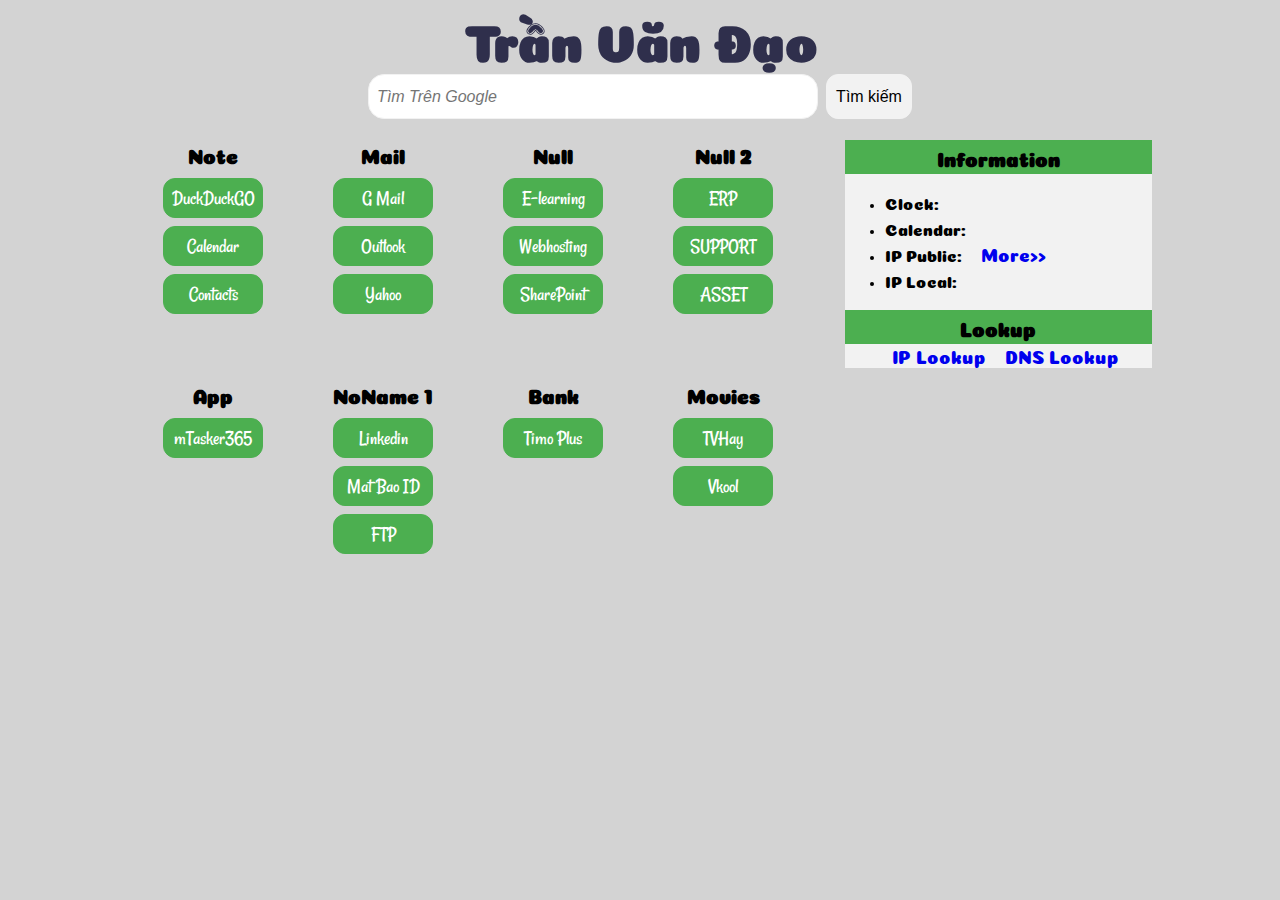
<file: index.html>
<!DOCTYPE html>
<html lang="en">

<head>
    <title>DaoTran - Home</title>
    <meta charset="utf-8" />
    <meta name="author" content="DaoTran" />
    <link href="https://fonts.googleapis.com/css?family=Coiny|Rancho" rel="stylesheet">
    <link rel="shortcut icon" href="assets/img/favicons/favicon.png" />
    <link rel="stylesheet" href="assets/css/style.css" />
    <meta name="viewport" content="width=device-width, inital-scale=1">
    <script type="text/javascript" src="/assets/js/main.js"></script>
    <script src="https://cdnjs.cloudflare.com/ajax/libs/jquery/3.0.0/jquery.js"></script>
</head>

<body>
    <div class="first">
        <h2 id="tieude"><a href="index.html" target="_self" title="Go Home">Trần Văn Đạo</a></h2>
        <!-- searrch -->
        <div class="box">
            <form method=GET action="https://www.google.com/search">
                <input type="search" name=q size=40 maxlength=255 value="" placeholder="Tìm Trên Google" autocomplete="off" autofocus>
                <input type="submit" name=btng value="Tìm kiếm">
            </form>
        </div>
        <!-- end search -->
    </div>
    <!-- start main -->
    <div class="main">
        <!-- start sidebar -->
        <div class="sidebar">
            <h2 class="name-feature">Information</h2>
            <div id="info">
                <ul>
                    <li>Clock: <span class="span_info" id="clock"></span></li>
                    <li>Calendar: <span class="span_info" id="date"> </span></li>
                    <li>IP Public: <span class="span_info" id="ippublic"></span><a href="more-info.html" title="More info IP" id="more">More>></a></li>
                    <li>IP Local: <span class="span_info" id="iplocal"> </span>
                </ul>
            </div>
            <h2 class="name-feature">Lookup</h2>
            <div id="lookup">

                <a href="iplookup.html" target="_self" title="IP Lookup">IP Lookup</a>
                <a href="dnslookup.html" target="_self" title="DNS Lookup">DNS Lookup</a>

            </div>
        </div>
        <!-- end sidebar -->
        <!-- start container -->
        <div class="container">
            <!-- link-->
            <div class="link">
                <p class="name-feature">Note</p>
                <a Href=https://duckduckgo.com><button type="button">DuckDuckGO</button></a> <br>
                <a Href=https://calendar.google.com><button type="button">Calendar</button></a> <br>
                <a Href=https://contacts.google.com><button type="button">Contacts</button></a> <br>
            </div>

            <div class="link">
                <p class="name-feature">Mail</p>
                <a Href=https://mail.google.com><button type="button">G Mail</button></a> <br>
                <a Href=https://outlook.live.com><button type="button">Outlook</button></a> <br>
                <a Href=https://mail.yahoo.com><button type="button">Yahoo</button></a> <br>
            </div>

            <div class="link">
                <p class="name-feature">Null</p>
                <a Href=https://online.bhk.vn:445><button type="button">E-learning</button></a> <br>
                <a Href=https://webhosting.bhk.vn><button type="button">Webhosting</button></a> <br>
                <a Href=https://bhktechcorp.sharepoint.com/_layouts/15/sharepoint.aspx><button type="button">SharePoint</button></a> <br>
            </div>
            <div class="link">
                <p class="name-feature">Null 2</p>
                <a Href=https://erp.bhk.vn:8069/><button type="button">ERP</button></a> <br>
                <a Href=https://support.bhk.vn/scp/><button type="button">SUPPORT</button></a> <br>
                <a Href=https://asset.bhk.vn:81><button type="button">ASSET</button></a> <br>
            </div>
            <div class="link">
                <p class="name-feature">App</p>
                <a Href=https://null><button type="button">mTasker365</button></a> <br>

            </div>
            <div class="link">
                <p class="name-feature">NoName 1</p>
                <a Href=https://www.linkedin.com/feed><button type="button">Linkedin</button></a> <br>
                <a Href=https://id.matbao.net/users/login><button type="button">Mat Bao ID</button></a> <br>
                <a Href=ftp://localhost><button type="button">FTP</button></a> <br>
            </div>

            <div class="link">
                <p class="name-feature">Bank</p>
                <a Href=https://my.timo.vn><button type="button">Timo Plus</button></a> <br>
            </div>
            <div class="link">
                <p class="name-feature">Movies</p>
                <a Href=http://tvhays.org><button type="button">TVHay</button></a> <br>
                <a Href=http://vkoolzz.net><button type="button">Vkool</button></a> <br>
            </div>
            <!-- End link-->
        </div>
        <!-- end container -->

    </div>
    <!-- end main -->

</body>

</html>
</file>
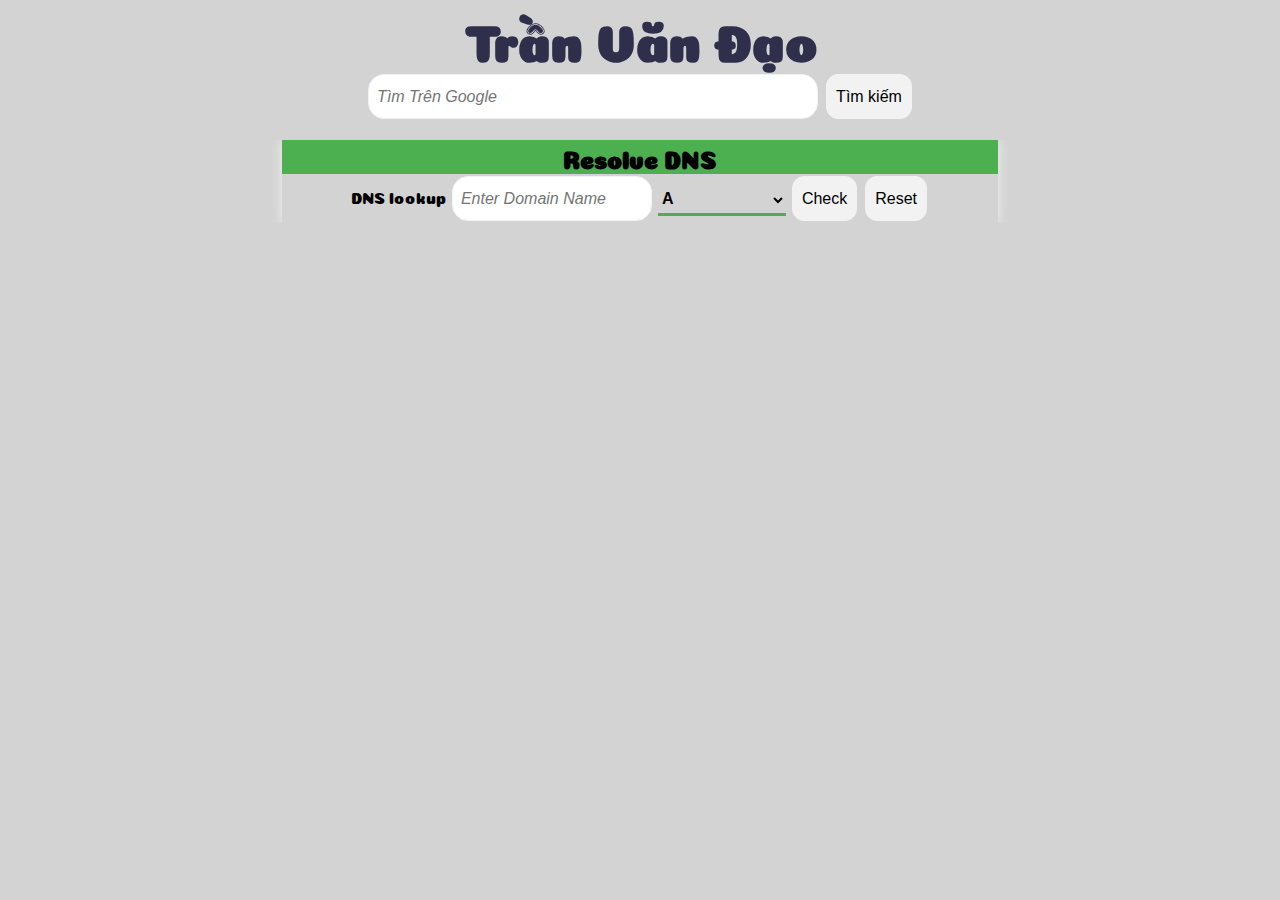
<file: dnslookup.html>
<!DOCTYPE html>
<html lang="en">
<head>
	<title>DaoTran - DNS Lookup</title>
    <meta charset="utf-8" />
	<meta name="author" content="DaoTran" />
	<link href="https://fonts.googleapis.com/css?family=Coiny|Rancho" rel="stylesheet">
    <link rel="shortcut icon" href="assets/img/favicons/favicon.png" />
	<link rel="stylesheet" href="assets/css/style.css" />
	<meta name="viewport" content="width=device-width, inital-scale=1">
	<script type="text/javascript" src="/assets/js/main.js"></script>
    <script src="https://cdnjs.cloudflare.com/ajax/libs/jquery/3.0.0/jquery.js"></script>
    

</head>
<body>
    <div class="first">
    <h2 id="tieude"><a href="index.html" target="_self" title="Go Home">Trần Văn Đạo</a></h2>
    <!-- searrch -->
    <div class="box">
        <form method=GET action="https://www.google.com/search">
            <input type="search" name=q size=40 maxlength=255 value="" placeholder="Tìm Trên Google" autocomplete="off" />
            <input type="submit" name=btng value="Tìm kiếm" />
        </form>
    </div>
    <!-- end search -->
    </div>
    <div class="main">
        <div class="dnslookup">
            <h2>Resolve DNS</h2>
            <div class="dns_search">
            
                <label for="dns_name">DNS lookup</label> 
                <input type="search" name="ip" id="dns_name" value=""  placeholder="Enter Domain Name" autocomplete="off" required="required" autofocus/>
                <select id="type_record" onclick="dnslookup()">
                    <option value="A">A</option>
                    <option value="CNAME">CNAME</option>
                    <option value="MX">MX</option>
                    <option value="NS">NS</option>
                    <option value="PTR">PTR</option>
                    <option value="SOA">SOA</option>
                    <option value="SRV">SRV</option>
                    <option value="TXT">TXT</option>
                </select>
                <input type="button" name="submit" id="myBtn" onclick="dnslookup()" value="Check"/>
                <input type="reset" name="reset" value="Reset" onClick="window.location.reload()" />
            </div>
            
            <div class="info" id="a_info">
                <h2>Record A info </h2>
                <ul>
                    <li>Domain: <span class="span_info" id="a_domain"></span></li>
                    <li>IP: <span class="span_info" id="a_ip1"></span><span class="span_info" id="a_ip2"></span><span class="span_info" id="a_ip3"></span></li>
                </ul>
            </div>
            <div class="info" id="cname_info">
                <h2>Record CNANE info </h2>
                <ul>
                    <li>Domain: <span class="span_info" id="cname_domain"></span></li>
                    <li>Data: <span class="span_info" id="cname_data"></span></li>
                </ul>
            </div>
            <div class="info" id="mx_info">
                <h2>Record MX info </h2>
                <ul>
                    <li>Domain: <span class="span_info" id="mx_domain"></span></li>
                    <li>MX: <span class="span_info" id="mx_data1"></span><span class="span_info" id="mx_data2"></span><span class="span_info" id="mx_data3"></span><span class="span_info" id="mx_data4"></span><span class="span_info" id="mx_data5"></span><span class="span_info" id="mx_data6"></span></li>
                </ul>
            </div>
            <div class="info" id="ns_info">
                <h2>Record NS info </h2>
                <ul>
                    <li>Domain: <span class="span_info" class="span_info" id="ns_domain"></span></li>
                    <li>NS: <span class="span_info" id="ns_data1"></span><span class="span_info" id="ns_data2"></span><span class="span_info" id="ns_data3"></span><span class="span_info" id="ns_data4"></span><span class="span_info" id="ms_data5"></span><span class="span_info" id="ns_data6"></span></li>
                </ul>
            </div>
            <div class="info" id="ptr_info">
                <h2>Record PTR info </h2>
                <ul>
                    <li>Domain: <span class="span_info" id="ptr_domain"></span></li>
                    <li>PTR: <span class="span_info" id="ptr_data"></span></li>
                </ul>
            </div>
            <div class="info" id="soa_info">
                <h2>Record SOA info </h2>
                <ul>
                    <li>Domain: <span class="span_info" id="soa_domain"></span></li>
                    <li>SOA: <span class="span_info" id="soa_data"></span></li>
                </ul>
            </div>
            <div class="info" id="srv_info">
                <h2>Record SRV info </h2>
                <ul>
                    <li>Domain: <span class="span_info" id="srv_domain"></span></li>
                    <li>SRV: <span class="span_info" id="srv_data"></span></li>
                </ul>
            </div>
            <div class="info" id="txt_info">
                <h2>Record TXT info </h2>
                <ul>
                    <li>Domain: <span class="span_info" id="txt_domain"></span></li>
                    <li>TXT: <span class="span_info" id="txt_data1"></span><span class="span_info" id="txt_data2"></span><span class="span_info" id="txt_data3"></span><span class="span_info" id="txt_data4"></span><span class="span_info" id="txt_data5"></span></li>
                </ul>
            </div>

        </div>

    </div>
</body>
</html>
</file>
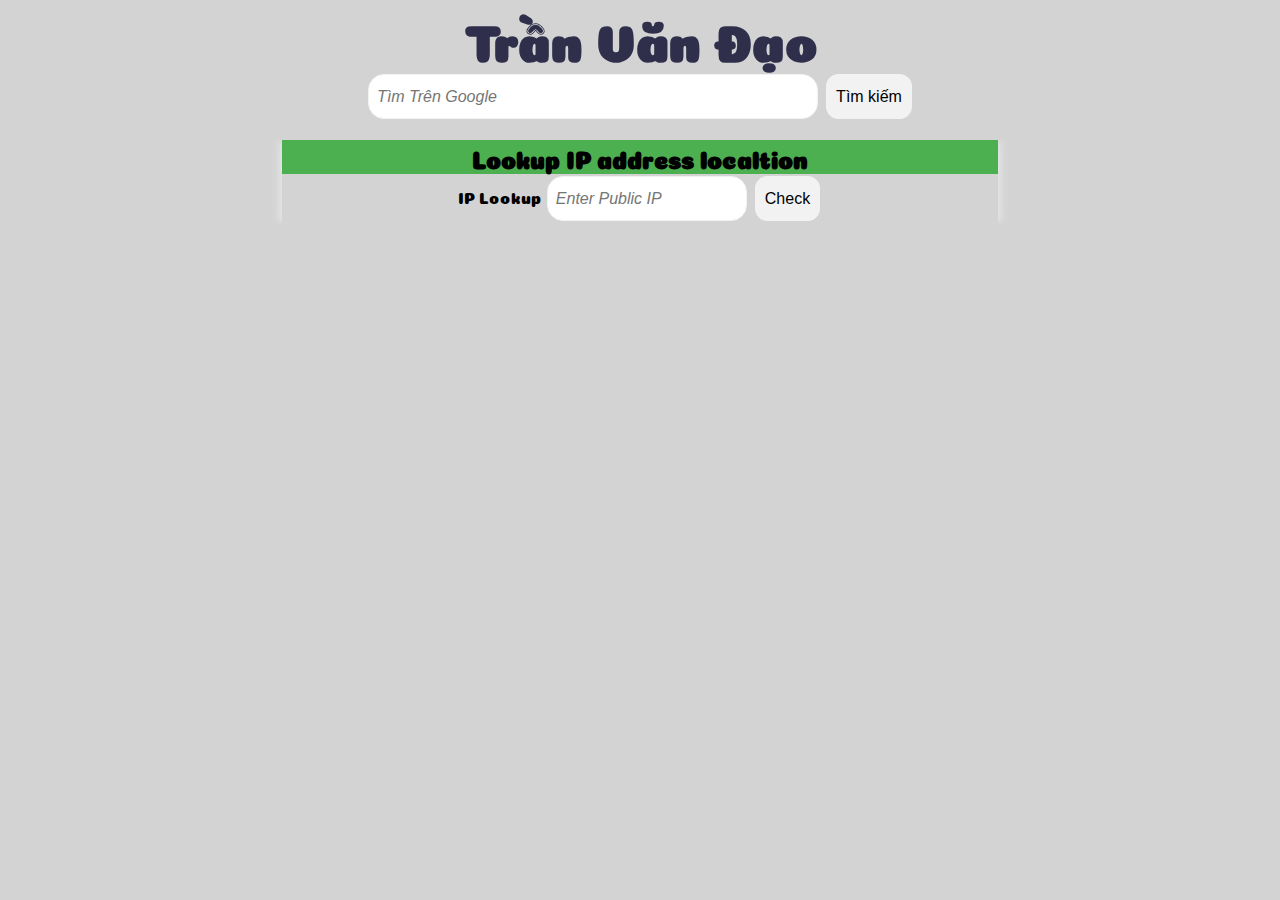
<file: iplookup.html>
<!DOCTYPE html>
<html lang="en">
<head>
	<title>DaoTran - LookupIP</title>
    <meta charset="utf-8" />
	<meta name="author" content="DaoTran" />
	<link href="https://fonts.googleapis.com/css?family=Coiny|Rancho" rel="stylesheet">
    <link rel="shortcut icon" href="assets/img/favicons/favicon.png" />
	<link rel="stylesheet" href="assets/css/style.css" />
	<meta name="viewport" content="width=device-width, inital-scale=1">
	<script type="text/javascript" src="/assets/js/main.js"></script>
    <script src="https://cdnjs.cloudflare.com/ajax/libs/jquery/3.0.0/jquery.js"></script>
    

</head>
<body>
    <div class="first">
    <h2 id="tieude"><a href="index.html" target="_self" title="Go Home">Trần Văn Đạo</a></h2>
    <!-- searrch -->
    <div class="box">
        <form method=GET action="https://www.google.com/search">
            <input type="search" name=q size=40 maxlength=255 value="" placeholder="Tìm Trên Google" autocomplete="off" />
            <input type="submit" name=btng value="Tìm kiếm" />
        </form>
    </div>
    <!-- end search -->
    </div>
    <div class="main">       
        <div class="search_ip"><!-- start search info ip-->
            <h2>Lookup IP address localtion</h2>
            <div class="box_search">
            
                <label for="type_ip">IP Lookup</label>  
                <input type="search" name="ip" id="type_ip" value=""  placeholder="Enter Public IP" autocomplete="off" required="required" autofocus/>
                <input type="button" name="submit" id="myBtn" onclick="check()" value="Check" />
            
            </div>
            <div class="info_search" id="info_search">
                <h2>Search info </h2>
                <ul> 
                    <!--<li>Status: <span class="span_info" id="search_message"></span></li>-->
                    <li>IP Public: <span class="span_info" id="search_ippublic"></span></li>
                    <li>ISP: <span class="span_info" id="search_organisation"></span></li>
                    <li>Domain: <span class="span_info" id="search_domain"></span></li>
                    <li>IP Route: <span class="span_info" id="search_route"></span></li>
                    <li>City: <span class="span_info" id="search_city"></span></li>
                    <li>Region: <span class="span_info" id="search_region"></span></li>
                    <li>Region Code: <span class="span_info" id="search_region_code"></span></li>
                    <li>Country Name: <span class="span_info" id="search_country_name"></span></li>
                    <li>Country Came: <span class="span_info" id="search_country_code"></span></li>
                    <li>Continent Code: <span class="span_info" id="search_continent_name"></span></li>
                    <li>Continent Code: <span class="span_info" id="search_continent_code"></span></li> 
                    <li>Calling Code: <span class="span_info" id="search_calling_code"></span></li>
                    <li>Postal: <span class="span_info" id="search_postal"></span> </li> 
                    <li>Flag: <span class="span_info" id="search_flag"></span></li>
                    <li>Languages: <span class="span_info" id="search_language"></span></li>
                    <li>Currency name: <span class="span_info" id="search_currency_name"></span></li>
                    <li>Currency Code: <span class="span_info" id="search_currency_code"></span></li>
                    <li>Time Zone: <span class="span_info" id="search_time_zone"></span></li>
                    
                </ul>
            </div>
        </div><!-- end search info ip-->
    </div>
</body>
</html>
</file>
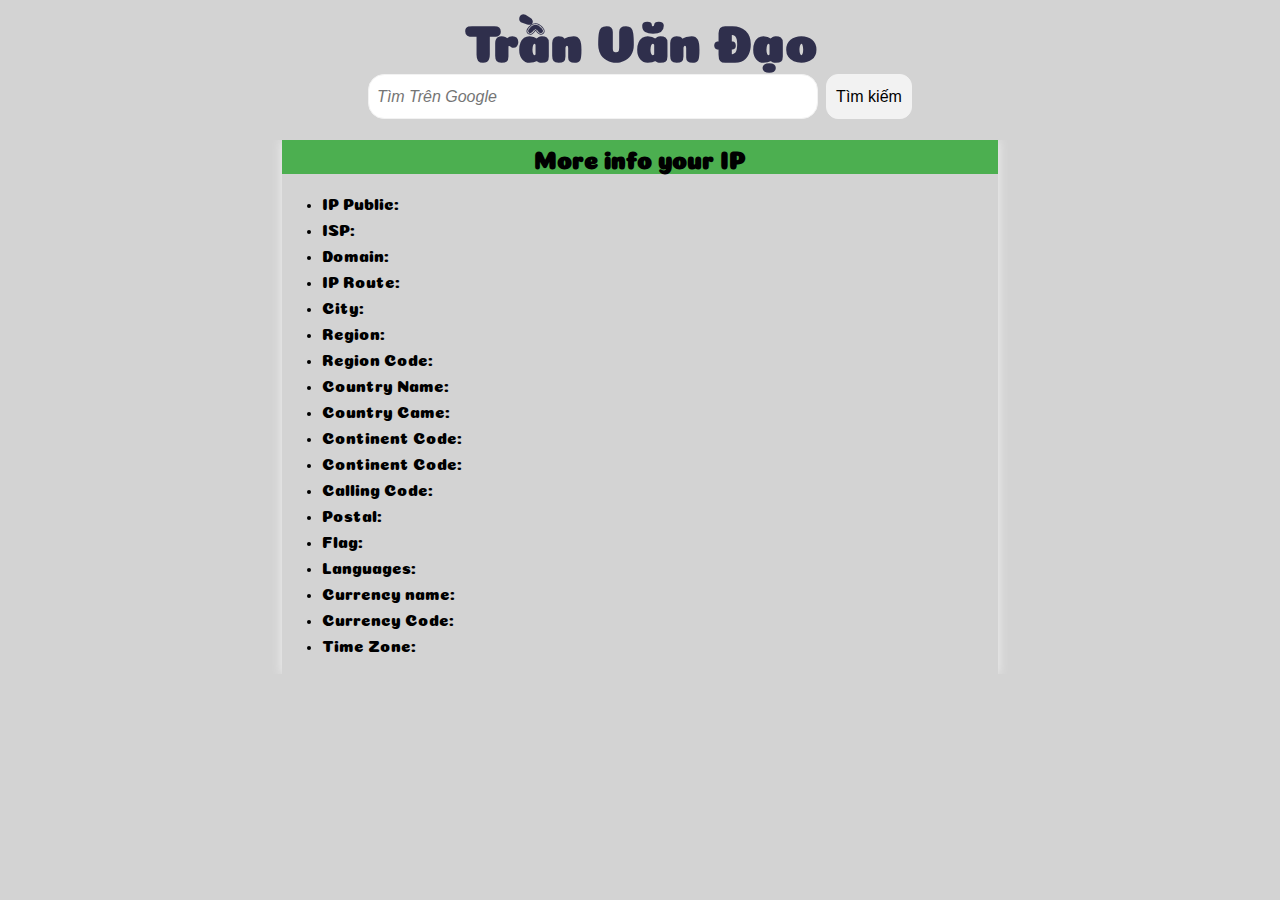
<file: more-info.html>
<!DOCTYPE html>
<html lang="en">
<head>
	<title>DaoTran - More Info</title>
    <meta charset="utf-8" />
	<meta name="author" content="DaoTran" />
	<link href="https://fonts.googleapis.com/css?family=Coiny|Rancho" rel="stylesheet">
    <link rel="shortcut icon" href="assets/img/favicons/favicon.png" />
	<link rel="stylesheet" href="assets/css/style.css" />
	<meta name="viewport" content="width=device-width, inital-scale=1">
	<script type="text/javascript" src="/assets/js/main.js"></script>
    <script src="https://cdnjs.cloudflare.com/ajax/libs/jquery/3.0.0/jquery.js"></script>
    

</head>
<body>
    <div class="first">
    <h2 id="tieude"><a href="index.html" target="_self" title="Go Home">Trần Văn Đạo</a></h2>
    <!-- searrch -->
    <div class="box">
        <form method=GET action="https://www.google.com/search">
            <input type="search" name=q size=40 maxlength=255 value="" placeholder="Tìm Trên Google" autocomplete="off" autofocus>
            <input type="submit" name=btng value="Tìm kiếm">
        </form>
    </div>
    <!-- end search -->
    </div>
    <div class="main">
        <div class="more_info"> <!-- start more info-->
            <h2>More info your IP</h2>
            <ul>               
                <li>IP Public: <span class="span_info" id="ippublic"></span></li>
                <li>ISP: <span class="span_info" id="organisation"></span></li>
                <li>Domain: <span class="span_info" id="isp_domain"></span></li>
                <li>IP Route: <span class="span_info" id="isp_route"></span></li>
                <li>City: <span class="span_info" id="city"></span></li>
                <li>Region: <span class="span_info" id="region"></span></li>
                <li>Region Code: <span class="span_info" id="region_code"></span></li>
                <li>Country Name: <span class="span_info" id="country_name"></span></li>
                <li>Country Came: <span class="span_info" id="country_code"></span></li>
                <li>Continent Code: <span class="span_info" id="continent_name"></span></li>
                <li>Continent Code: <span class="span_info" id="continent_code"></span></li> 
                <li>Calling Code: <span class="span_info" id="calling_code"></span></li>
                <li>Postal: <span class="span_info" id="postal"></span> </li> 
                <li>Flag: <span class="span_info" id="flag"></span></li>
                <li>Languages: <span class="span_info" id="language"></span></li>
                <li>Currency name: <span class="span_info" id="currency_name"></span></li>
                <li>Currency Code: <span class="span_info" id="currency_code"></span></li>
                <li>Time Zone: <span class="span_info" id="time_zone"></span></li>
            </ul>
        </div><!-- end more info-->

    </div>
</body>
</html>
</file>
<file: assets/css/style.css>
* {
    box-sizing: border-box;
    -moz-box-sizing: border-box;
    -webkit-box-sizing: border-box
}
:root {
    --mau-nen:#D3D3D3;
    --mau-button: #4CAF50;  /* Green */
    --mau-tieude: #2f2f4c;
    
    --mau-nenbox: #f2f2f2;
    --width-content100: 100%;
    --width-content80: 80%;
    --width-content95: 95%;
    --width-content90: 90%;
    --width-content70: 70%;
    --width-content30: 30%;
    --width-content50: 50%;
    --width-content60: 60%;
    --width-content40: 40%;
    --width-content20: 20%;


}
body {
    font-size: 16px;
    line-height: 24px;
    position: relative;
    height: auto;
    width: var(--width-content80);
    margin: 0 auto;
    background: var(--mau-nen);
    font-family: 'Coiny', cursive;
}
/*tieu đề*/
.first {
    width: var(--width-content100);
    height: auto;
    position: fixed;
    top: 0px;
    left: 0px;
    background: var(--mau-nen); /*biến*/

    z-index: 2;
}
.first #tieude  {
    width: var(--width-content100);
	text-align: center; /* can giua*/
    margin: 0 auto;
    
}
.first #tieude a {
    font-weight: 700;
    color: #2f2f4c;
    font-size: 52px;
    line-height: 72px;

}
.first .box {
    text-align: center;	
    margin: 0 auto;
    width: var(--width-content100);
    overflow: auto;
}
.first .box input[type="submit"], .main .search_ip .box_search input[type="button"], .main .dnslookup .dns_search input[type="button"], .main .dnslookup .dns_search input[type="reset"] {
    background-color: var(--mau-nenbox); 
    color: black;
    padding: 9px;
    text-align: center;
    margin: 15px;
    display: inline-block;
    font-size: 16px;
    margin: 2px 2px;
    cursor: pointer;
	border-radius: 12px;
    border: 1px solid var(--mau-nenbox);
    height: 45px;
}
.first .box input[type="submit"]:hover, .main .search_ip .box_search input[type="button"]:hover, .main .dnslookup .dns_search input[type="button"]:hover, .main .dnslookup .dns_search input[type="reset"]:hover {
    background-color: white;
    color: black;
	border: 1px solid var(--mau-button);
}
.first .box input[type="submit"]:focus, .main .search_ip .box_search input[type="button"]:focus, .main .dnslookup .dns_search input[type="button"]:focus, .main .dnslookup .dns_search input[type="reset"]:focus {
    outline: 0!important;
}
.first .box input[type="search"] {
    background-color: white; 
    color: black;
    padding: 8px;
    text-align: left;
    display: inline-block;
    font-size: 16px;
    margin: 2px 2px;
	border-radius: 16px;	
    border: 1px solid var(--mau-nenbox);
    height: 45px;
    width: 450px;
}
.first .box input[type="search"]:hover, .main .search_ip .box_search input[type="search"]:hover, .main .dnslookup .dns_search input[type="search"]:hover {
    background-color: white;
    color: black;
	border: 1px solid var(--mau-button);
}
.first .box input[type="search"]::placeholder, .main .search_ip .box_search input[type="search"]::placeholder, .main .dnslookup .dns_search input[type="search"]::placeholder {
    font-style: italic;
}
.first .box input[type="search"]:focus, .main .search_ip .box_search input[type="search"]:focus, .main .dnslookup .dns_search input[type="search"]:focus {
    outline: 0!important;
}
/*end tieu đề*/
/*start main */
.main {
    width: var(--width-content100);
    height: auto;
    overflow: auto;
    position: absolute;
    top: 140px;

}
/*start sidebar*/
.main .sidebar {
    width: var(--width-content30);
    margin: 0 auto;
    height: auto;
    float: right;
    background-color: var(--mau-nenbox)

}

.main .sidebar #info ul li > .span_info, .main .more_info ul li > .span_info, .main .search_ip .info_search ul li > .span_info, .main .dnslookup > .info ul li > .span_info {
    font-family: 'Rancho', cursive;
    font-size: 1.3em;
}

/*end sidebar*/
/*start container:  link, p, a*/
.main .container {
    width: var(--width-content70);
    margin: 0 auto;
    float: left;
    overflow: auto;
}
.main .container .link {
    padding: 2px;
    margin: 0 auto;
    text-align: center;
    float: left;
    min-height: 240px;
    min-width: 170px;
    float: inherit;
}
.name-feature { /*<p>*/
	font-size: 20px;
	text-align: center;
    margin: 0 0 8px 0;
    font-weight: bold;
}
a {
    font-size: 18px;
    line-height: 14px;
    margin-top: 24px;
    margin-bottom: 24px;
	text-decoration: none; /* bo gahc chan*/
    border-radius: 12px;
}

button {
    background-color: var(--mau-button);
    color: white;
    text-align: center;
    display: inline-block;
    font-size: 20px;
    font-family: 'Rancho', cursive;
    margin: 4px;
    height: 2em;
    min-width: 5em;
    cursor: pointer;
	border-radius: 12px;
    border: 1px solid var(--mau-button);
    /*ransition: all  0.5s ease-in;
    -moz-transition: all  0.5s ease-in;
    -webkit-transition: all 0.5s ease-in;*/
}

button:hover {
    background-color: white; 
    color: black;
    /*transform: scale(1.1)*/
}
button:focus {
	outline: 0!important; 
}
.main .sidebar #lookup {
    text-align: center;
    
}
.main .sidebar #lookup a {
    text-align: center;

}
.main .sidebar #lookup a, #more {
    margin-left: 15px;
}
.main .sidebar #lookup a:visited, #more:visited {
    color: #0000EE;

}
.main .sidebar #lookup a:hover, #more:hover {
    color: var(--mau-button)

}
/*end container: link, p, a*/
/*end main*/

/*start file iplookup.html*/
.main .more_info, .main .search_ip, .main .dnslookup {
    width: var(--width-content70);
    height: auto;
    margin: 0 auto;
    overflow: auto;
    box-shadow: 0px 0px 10px var(--mau-nenbox);
}

.main .sidebar h2, .main .more_info h2, .main .search_ip .info_search h2, .main .search_ip h2, .main .dnslookup h2 {
    background-color: var(--mau-button);
    text-align: center;
    padding: 5px 0 5px 0;
    margin: 0;
}

.main .search_ip .box_search, .main .dnslookup .dns_search {
    text-align: center;

}
.main .search_ip .box_search input[type="search"], .main .dnslookup .dns_search input[type="search"]{
    background-color: white; 
    color: black;
    padding: 8px;
    text-align: left;
    display: inline-block;
    font-size: 16px;
    margin: 2px 2px;
	border-radius: 16px;	
    border: 1px solid var(--mau-nenbox);
    height: 45px;
    width: 200px;
}

.main .search_ip .info_search, .main .dnslookup .info {
    display: none;

}
/*end file iplookup.html*/
/*start file dnslookup.html*/
.main .dnslookup .dns_search select {
    height: 2em;
    width: 8em;
    border-bottom: 3px solid var(--mau-button);
    border-top: none;
    border-left: none;
    border-right: none;
    background-color: var(--mau-nen);
    font-size: 16px;
    font-weight: bold;
}
.main .dnslookup .dns_search select:hover {
    background-color: var(--mau-nenbox);
}

/*end file dnslookup.html*/
/*cho giao dien mobile - PC first*/
@media only screen and (max-width: 1219px) {
    body {
        width: var(--width-content90);
    }
    .main .container {
        width: var(--width-content60);
    }
    .main .sidebar {
        width: var(--width-content40);
    }

}
@media only screen and (max-width: 1024px) {
    .first .box input[type="search"] {
        width: 350px;
    }
    body {
        width: var(--width-content90);
    }
    .main .container {
        width: 60%;
   
    }

    .main .sidebar {
        width: 40%;
    }
    .main .more_info, .main .search_ip, .main .dnslookup, .main .dnslookup {
        width: var(--width-content80);
    }
    
}
@media only screen and (max-width: 944px) {
    .main .container {
        width: var(--width-content70);
        overflow: auto;
        margin: 0 auto;

    }
    .main .sidebar {
        width: var(--width-content30);
    }
    .main .sidebar #lookup a {
        display: block;
    }
    .main .more_info, .main .search_ip, .main .dnslookup, .main .dnslookup {
        width: var(--width-content80);
    }
}
@media only screen and (max-width: 809px) {
    .main .container {
        width: var(--width-content100);
        overflow: auto;
        margin: 0 auto;

    }
    .main .sidebar {
        width: var(--width-content100);
    }
    .main .more_info, .main .search_ip, .main .dnslookup {
        width: var(--width-content80);
    }
    .main .sidebar #lookup a {
        display: inline;
    }
}
@media only screen and (max-width: 768px) {
    .first .box input[type="search"] {
        width: 350px;
    }
    .main .container {
        width: var(--width-content100);
        overflow: auto;
        margin: 0 auto;

    }
    .main .sidebar {
        width: var(--width-content100);
    }
    body {
        width: var(--width-content95);
    }
    .main .more_info, .main .search_ip, .main .dnslookup {
        width: var(--width-content80);
    }
    
}
/*start iphone*/
@media only screen and (max-width: 667px), only screen and (max-width: 640px) { 
    .first .box input[type="search"] {
        width: 260px;
        height: 40px;
    }
    .first #tieude a {
        font-size: 40px;
    }
    .main .container {
        width: var(--width-content100);
        overflow: auto;
        margin: 0 auto;

    }
    body {
        width: var(--width-content95);
    }
    .main {
        top: 165px;
    }
    .main .more_info, .main .search_ip, .main .dnslookup {
        width: var(--width-content100);
        float: none;
    }
    
}

/*end  iphone*/
@media only screen and (max-width: 320px) {
    .first .box input[type="search"] {
        width: 280px;
    }
    .first #tieude a {
        font-size: 38px;
    }
    .main .container {
        width: var(--width-content100);
        overflow: auto;
        margin: 0 auto;

    }
    .main {
        top: 175px;
    }
    body {
        width: var(--width-content95);
    }
    .main .more_info, .main .search_ip, .main .dnslookup {
        width: var(--width-content100);
        float: none;
    }
}
@media only screen and (max-width: 240px) {
    .first .box input[type="search"] {
        width: 190px;
        height: 40px;
    }
    .first #tieude a {
        font-size: 26px;
    }
    .main {
        top: 175px;
    }
    .main .container {
        width: var(--width-content100);
        overflow: auto;
        margin: 0 auto;


    }
    body {
        width: var(--width-content95);
    }
}
</file>
